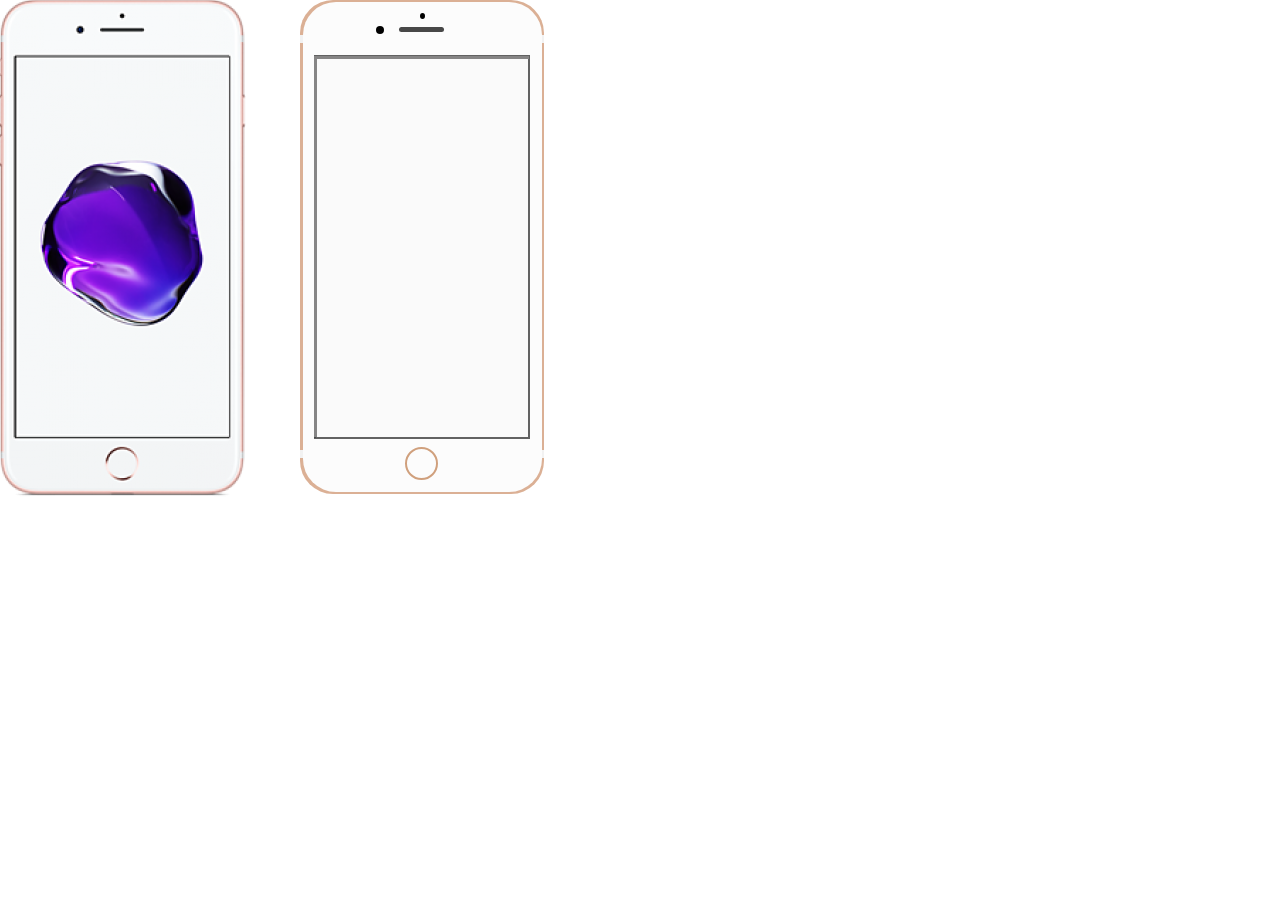
<file: project_iphone/index.html>
<!DOCTYPE html>
<html lang="en">

<head>
    <meta charset="UTF-8">
    <title>Document</title>
    <link rel="stylesheet" href="css/style.css">
</head>

<body>
    <div id=box1>
        <div id=box2></div>
        <div id=box3></div>
        <div id=circle1></div>
        <div id=circle2></div>
        <div id=circle3></div>
        <div id=bar1></div>
        <div id=bar2></div>
        <div id=left></div>
        <div id=top></div>
        <div id=bar3 class=border></div>
        <div id=bar4 class=border></div>
        <div id=bar5 class=border></div>
        <div id=bar6 class=border></div>
    </div>

</body>

</html>
</file>
<file: project_iphone/css/style.css>
* {
    margin: 0px;
}

body {
    background-image: url(../images/Iphone%207%20+%20RoseGold%20Front.png);
    background-repeat: no-repeat;
    background-position: -128px -2px;
    position: relative;
}

#box1 {
    width: 244px;
    height: 494px;
    border-radius: 33px;
    background-color: #dbb095;
    position: relative;
    left: 300px;
}

#box2 {
    width: 239px;
    height: 490px;
    border-radius: 33px;
    background-color: #fcfcfc;
    position: absolute;
    top: 2px;
    left: 2.5px;
}

#box3 {
    width: 212px;
    height: 380px;
    background-color: #fafafa;
    border: 2px solid #626262;
    position: absolute;
    top: 55px;
    left: 14px;
}

#circle1 {
    width: 29px;
    height: 29px;
    border-radius: 50%;
    background-color: #fcfcfc;
    border: 2px solid #d0a07d;
    position: absolute;
    top: 447px;
    left: 105px;
}

#circle2 {
    width: 8.2px;
    height: 8.2px;
    background-color: black;
    border-radius: 50px;
    position: absolute;
    top: 26px;
    left: 76px;
}

#circle3 {
    width: 5px;
    height: 6px;
    background-color: black;
    border-radius: 50%;
    position: absolute;
    top: 12.5px;
    left: 119.5px;
}

#bar1 {
    width: 45px;
    height: 4.5px;
    background-color: #484848;
    border-radius: 5px;
    position: absolute;
    top: 27px;
    left: 99px;
}

#bar2 {
    width: 2.5px;
    height: 382px;
    background-color: #484848;
    position: absolute;
    top: 56px;
    left: 13.5px;
}

#left {
    width: 3px;
    height: 381px;
    background-color: #868585;
    position: absolute;
    top: 56px;
    left: 13.5px;
}

#top {
    width: 215px;
    height: 2.5px;
    background-color: #868585;
    position: absolute;
    top: 56px;
    left: 13.5px;
}

.border {
    height: 8px;
    background-color: #f2f2f2;
}

#bar3,
#bar4 {
    width: 2.5px;
    position: absolute;
    left: 0px;
}

#bar5,
#bar6 {
    width: 2.5px;
    position: absolute;
    left: 241.5px;
}

#bar3,
#bar5 {
    position: absolute;
    top: 450px;
}

#bar4,
#bar6 {
    position: absolute;
    top: 35px;
}
</file>
